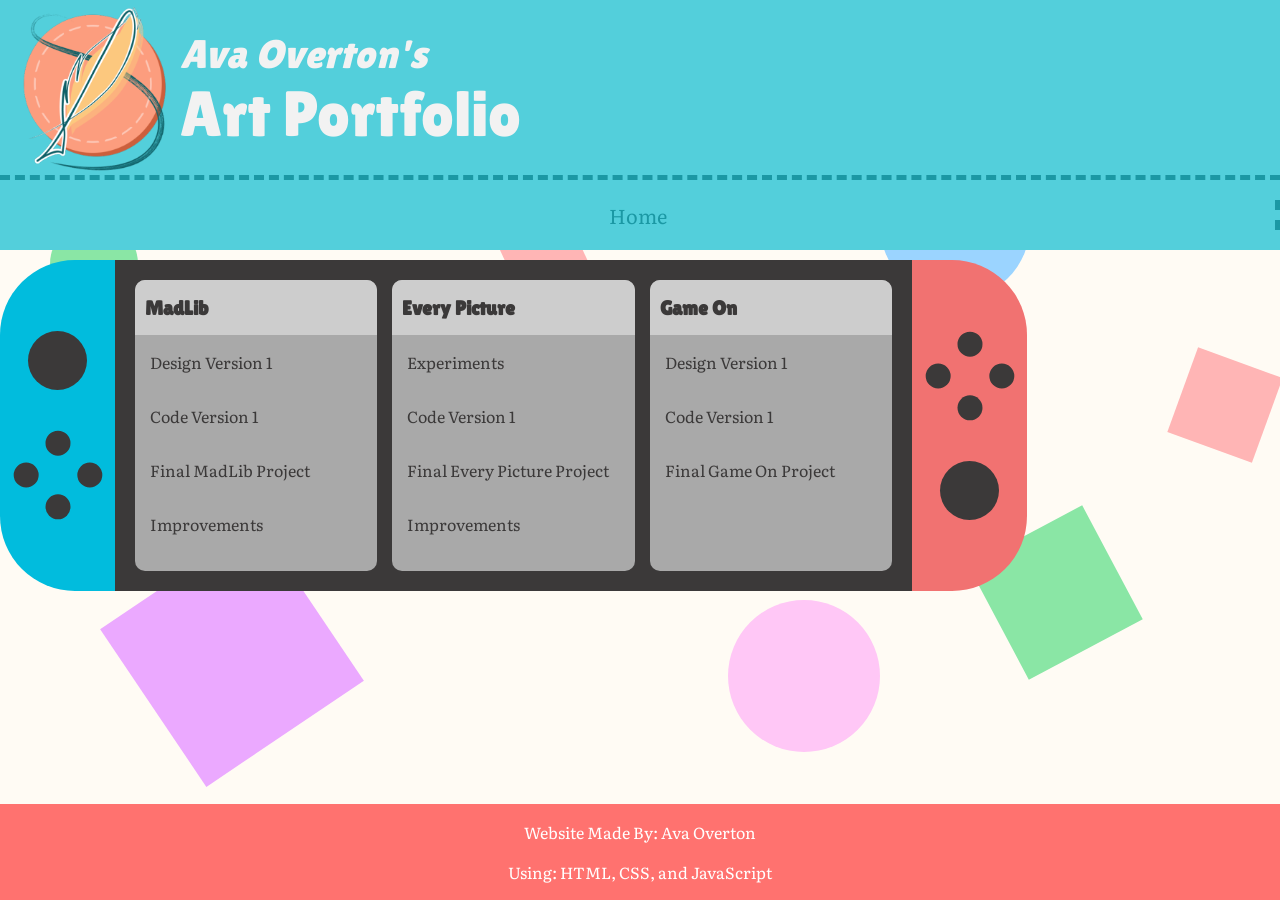
<file: code-proj/index.html>
<!DOCTYPE html>
<html lang="en">
<head>
    <meta charset="UTF-8">
    <meta name="viewport" content="width=device-width, initial-scale=1.0">
    <title>Ava's Portal Page</title>
    
    <!-- Normalize CSS -->
    <link rel="preconnect" href="https://fonts.googleapis.com">
    <link rel="preconnect" href="https://fonts.gstatic.com" crossorigin>
    <link href="https://fonts.googleapis.com/css2?family=Lilita+One&family=Literata:opsz@7..72&display=swap" rel="stylesheet">

    <!-- Stylesheet -->
     <link rel="stylesheet" href="styles.css">
</head>
<body>
    <div id="container">
        <div class="bg">
            <div id="square-pink"></div>
            <div id="square-gren"></div>
            <div id="square-purp"></div>
            <div id="square-red"></div>
            <div id="rect-yell"></div>
            <div id="rect-red"></div>
            <div id="cir-blu"></div>
            <div id="cir-pink"></div>
            <div id="cir-gren"></div>
        </div>
         <header>
            <div id="mainLogo">
                <img src="images/logo.png" alt="my logo, an abstract feather pen" width="170" height="170">
                <div id="logoname">
                    <h2><em>Ava Overton's</em></h2>
                    <h1>Art Portfolio</h1>
                </div>
            </div>
            <div class="navigation">
                <p><a href="../index.html">Home</a></p>
                <!-- <p>About Me</p>
                <p id="contact">Contact</p> -->
            </div>
        </header>

        <div id="switch">
            <div id="left">
                <div class="joystick"></div>
                <div class="buttons">
                    <div></div>
                    <div></div>
                    <div></div>
                    <div></div>
                </div>
            </div>
            <main>
                <div>
                    <h2>MadLib</h2>
                    <ul>
                        <li><a href="madlibs/designv1.html">Design Version 1</a></li>
                        <li><a href="madlibs/v1/index.html">Code Version 1</a></li>
                        <li><a href="madlibs/v2/index.html">Final MadLib Project</a></li>
                        <li><a href="madlibs/improvements/index.html">Improvements</a></li>
                    </ul>
                </div>

                <div>
                    <h2>Every Picture</h2>
                    <ul>
                        <li><a href="everypicture/experiment/index.html">Experiments</a></li>
                        <li><a href="everypicture/v1/index.html">Code Version 1</a></li>
                        <li><a href="everypicture/v2/index.html">Final Every Picture Project</a></li>
                        <li><a href="everypicture/improvements/index.html">Improvements</a></li>
                    </ul>
                </div>

                <div>
                    <h2>Game On</h2>
                    <ul>
                        <li><a href="gameon/designv1.html">Design Version 1</a></li>
                        <li><a href="gameon/v1/index.html">Code Version 1</a></li>
                        <li><a href="gameon/v2/index.html">Final Game On Project</a></li>
                    </ul>
                </div>
            </main>
            <div id="right">
                <div class="joystick"></div>
                <div class="buttons">
                    <div></div>
                    <div></div>
                    <div></div>
                    <div></div>
                </div>
            </div>
        </div>

        <footer>
            <p>Website Made By: Ava Overton</p>
            <p>Using: HTML, CSS, and JavaScript</p>
        </footer>
    </div>

</body>
</html>
</file>
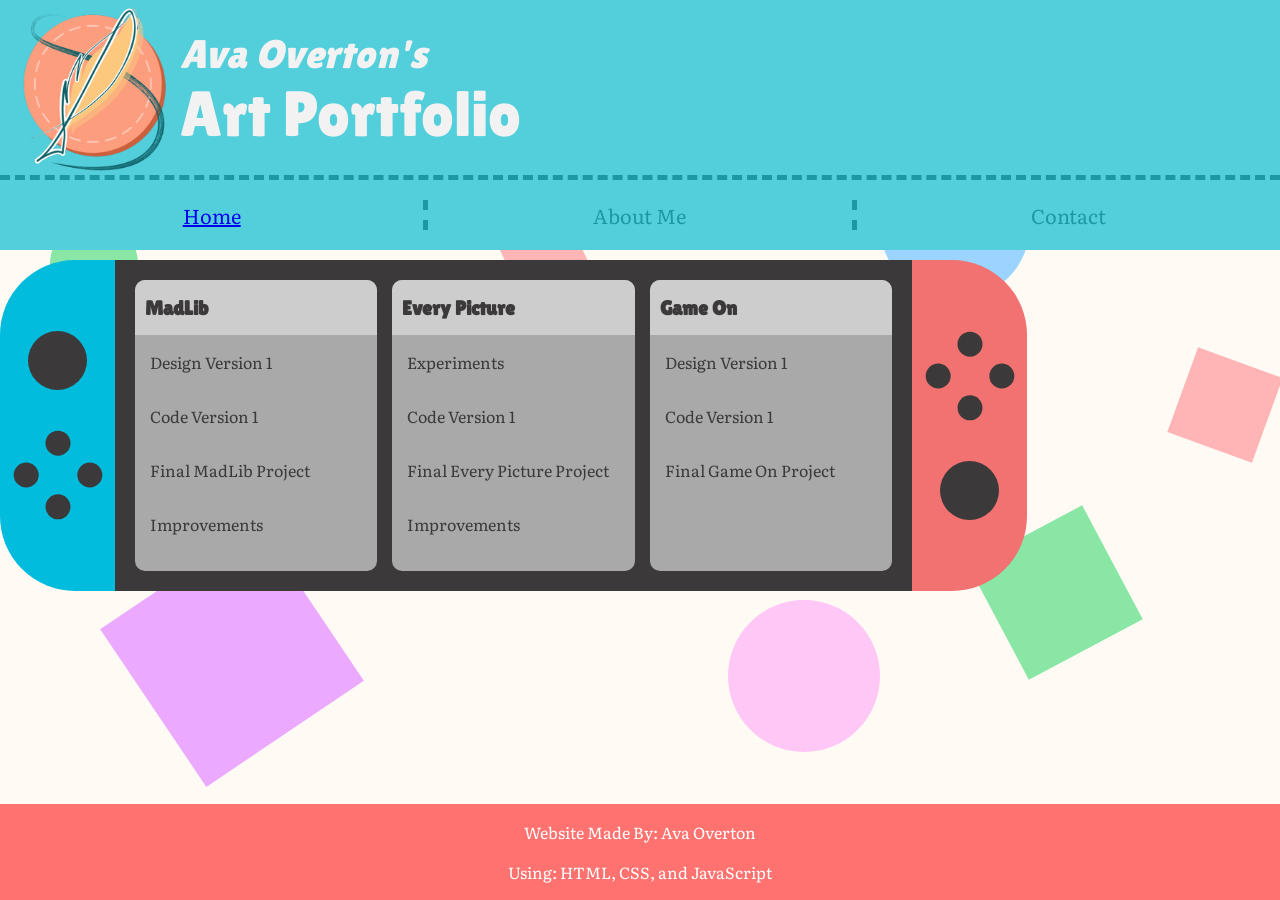
<file: graphic-proj/index.html>
<!DOCTYPE html>
<html lang="en">
<head>
    <meta charset="UTF-8">
    <meta name="viewport" content="width=device-width, initial-scale=1.0">
    <title>Ava's Portal Page</title>
    
    <!-- Normalize CSS -->
    <link rel="preconnect" href="https://fonts.googleapis.com">
    <link rel="preconnect" href="https://fonts.gstatic.com" crossorigin>
    <link href="https://fonts.googleapis.com/css2?family=Lilita+One&family=Literata:opsz@7..72&display=swap" rel="stylesheet">

    <!-- Stylesheet -->
     <link rel="stylesheet" href="styles.css">
</head>
<body>
    <div id="container">
        <div class="bg">
            <div id="square-pink"></div>
            <div id="square-gren"></div>
            <div id="square-purp"></div>
            <div id="square-red"></div>
            <div id="rect-yell"></div>
            <div id="rect-red"></div>
            <div id="cir-blu"></div>
            <div id="cir-pink"></div>
            <div id="cir-gren"></div>
        </div>
         <header>
            <div id="mainLogo">
                <img src="images/logo.png" alt="my logo, an abstract feather pen" width="170" height="170">
                <div id="logoname">
                    <h2><em>Ava Overton's</em></h2>
                    <h1>Art Portfolio</h1>
                </div>
            </div>
            <div class="navigation">
                <p><a href="../index.html">Home</a></p>
                <p>About Me</p>
                <p id="contact">Contact</p>
            </div>
        </header>

        <div id="switch">
            <div id="left">
                <div class="joystick"></div>
                <div class="buttons">
                    <div></div>
                    <div></div>
                    <div></div>
                    <div></div>
                </div>
            </div>
            <main>
                <div>
                    <h2>MadLib</h2>
                    <ul>
                        <li><a href="madlibs/designv1.html">Design Version 1</a></li>
                        <li><a href="madlibs/v1/index.html">Code Version 1</a></li>
                        <li><a href="madlibs/v2/index.html">Final MadLib Project</a></li>
                        <li><a href="madlibs/improvements/index.html">Improvements</a></li>
                    </ul>
                </div>

                <div>
                    <h2>Every Picture</h2>
                    <ul>
                        <li><a href="everypicture/experiment/index.html">Experiments</a></li>
                        <li><a href="everypicture/v1/index.html">Code Version 1</a></li>
                        <li><a href="everypicture/v2/index.html">Final Every Picture Project</a></li>
                        <li><a href="everypicture/improvements/index.html">Improvements</a></li>
                    </ul>
                </div>

                <div>
                    <h2>Game On</h2>
                    <ul>
                        <li><a href="gameon/designv1.html">Design Version 1</a></li>
                        <li><a href="gameon/v1/index.html">Code Version 1</a></li>
                        <li><a href="gameon/v2/index.html">Final Game On Project</a></li>
                    </ul>
                </div>
            </main>
            <div id="right">
                <div class="joystick"></div>
                <div class="buttons">
                    <div></div>
                    <div></div>
                    <div></div>
                    <div></div>
                </div>
            </div>
        </div>

        <footer>
            <p>Website Made By: Ava Overton</p>
            <p>Using: HTML, CSS, and JavaScript</p>
        </footer>
    </div>

</body>
</html>
</file>
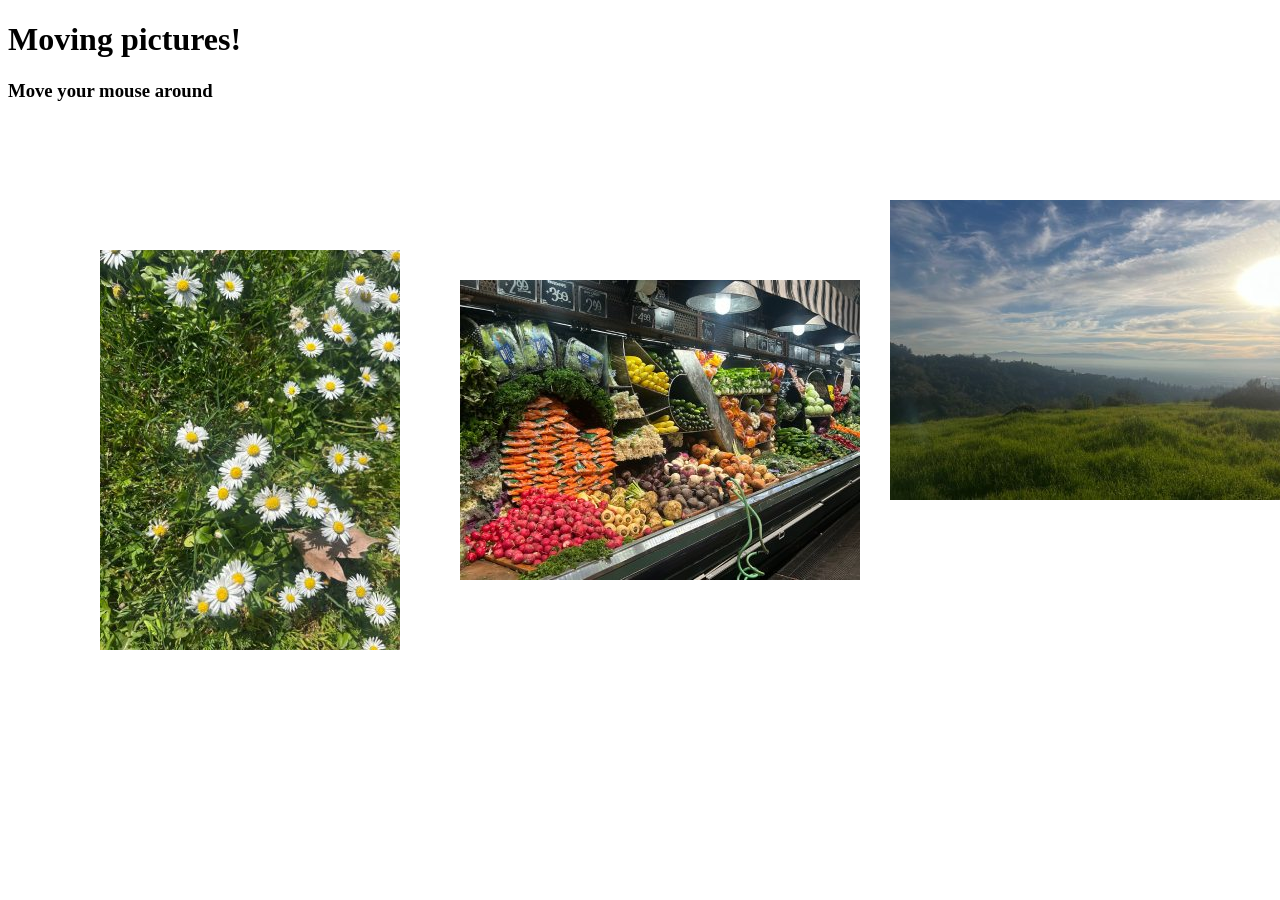
<file: code-proj/everypicture/experiment/index.html>
<!DOCTYPE html>
<html lang="en">
<head>
    <meta charset="UTF-8">
    <meta name="viewport" content="width=device-width, initial-scale=1.0">
    <title>Experiment 1</title>

    <!-- Stylesheet -->
     <link rel="stylesheet" href="styles.css">

     <!-- JavaScript -->
    <script src="script.js" defer></script> 
</head>
<body>
    <h1>Moving pictures!</h1>
    <h3>Move your mouse around</h3>

    <img id="blue" src="images/flowers.jpg" width="300">
    <img id="red" src="images/grocery.jpg" width="400">
    <img id="green" src="images/sun.jpg" width="400">
</body>
</html>
</file>
<file: code-proj/styles.css>
body {
    background-color: #FFFBF4;
    font-family: "Literata", serif;
    font-optical-sizing: auto;
    font-weight: 400;
    font-style: normal;
    color: #1B98A4;
    padding: 0;
    margin: auto;
    overflow: hidden;
}

#container {
    min-width: 800px;
    margin: auto;
}

.bg {
    position: relative;
}

header a {
    text-decoration: none;
    color: #1B98A4;
    transition: color 0.3s ease;
}

header a:hover {
    color: #d37373;
    text-decoration: underline;
}

#cir-gren {
    position: absolute;
    width: 88px;
    height: 88px;
    background-color: #8AE6A5;
    top: 220px;
    left: 50px;
    z-index: -1;
    border-radius: 50%;
    animation: cirgren 2s ease infinite alternate;
}

@keyframes cirgren {
    from {
        top: 239px;
        left: 53px;
    }

    to {
        top: 210px;
        transform: scale(1.1);
    }
}

#cir-pink {
    position: absolute;
    width: 152px;
    height: 152px;
    background-color: #FFC7F6;
    top: 600px;
    right: 400px;
    z-index: -1;
    border-radius: 50%;
    animation: cirpink 3.5s ease infinite alternate;
}

@keyframes cirpink {
    from {
        top: 600px;
        transform: scale(1.1);
    }

    to {
        top: 550px;
    }
}

#cir-blu {
    position: absolute;
    width: 150px;
    height: 150px;
    background-color: #9BD4FF;
    top: 150px;
    right: 250px;
    z-index: -1;
    border-radius: 50%;
    animation: cirblu 3s ease infinite alternate;
}

@keyframes cirblu {
    from {
        top: 159px;
        right: 258px;
    }

    to {
        top: 130px;
        right: 248px;
    }
}

#square-pink {
    position: absolute;
    width: 81px;
    height: 81px;
    background-color: #FFC7F6;
    top: 66px;
    left: 160px;
    z-index: -1;
    transform: rotate(21deg);
    animation: squarepink 3s ease infinite alternate;
}

@keyframes squarepink {
    from {
        top: 76px;
        transform: rotate(25deg);
    }

    to {
        top: 53px;
        transform: rotate(17deg);
    }
}

#square-gren {
    position: absolute;
    width: 129px;
    height: 129px;
    background-color: #8AE6A5;
    top: 528px;
    right: 160px;
    z-index: -1;
    transform: rotate(-28deg);
    animation: squaregren 2s ease infinite alternate;
}

@keyframes squaregren {
    from {
        top: 521px;
        right: 163px;
        transform: rotate(-25deg);
    }

    to {
        top: 540px;
        transform: rotate(-30deg);
    }
}

#square-purp {
    position: absolute;
    width: 190px;
    height: 190px;
    background-color: #EBA9FF;
    top: 560px;
    left: 137px;
    z-index: -1;
    transform: rotate(56deg);
    animation: squarepurp 1.7s ease infinite alternate;
}

@keyframes squarepurp {
    from {
        top: 488px;
    }

    to {
        top: 502px;
    }
}

#square-red {
    position: absolute;
    width: 90px;
    height: 90px;
    background-color: #FFB5B5;
    top: 360px;
    right: 10px;
    z-index: -1;
    transform: rotate(20deg);
    animation: squarered 2.5s ease infinite alternate;
}

@keyframes squarered {
    from {
        top: 370px;
        transform: rotate(20deg);
    }

    to {
        top: 340px;
        transform: rotate(24deg);
    }
}

#rect-red {
    position: absolute;
    width: 179px;
    height: 75px;
    background-color: #FFB5B5;
    top: 200px;
    left: 446px;
    z-index: -1;
    transform: rotate(65deg);
    animation: rectred 3s ease infinite alternate;
}

@keyframes rectred {
    from {
        top: 180px;
    }

    to {
        top: 240px;
    }
}

#rect-yell {
    position: absolute;
    width: 78px;
    height: 200px;
    background-color: #FFF09B;
    top: 350px;
    left: 50px;
    z-index: -1;
    transform: rotate(40deg);
    animation: rectyell 3s ease infinite alternate;
}

@keyframes rectyell {
    from {
        top: 340px;
        transform: rotate(41deg);
    }

    to {
        top: 375px;
        transform: rotate(48deg);
    }
}

header {
    position: sticky;
    background-color: #53CFDB;
    width: 100%;
    padding-top: 5px;
}

h1 {
    font-family: "Lilita One", sans-serif;
    font-weight: 400;
    font-style: normal;
    margin: 0;
    font-size: 64px;
    color: #F2F2F2;
}

h2 {
    font-family: "Lilita One", sans-serif;
    font-weight: 400;
    font-style: normal;
    font-size: 40px;
    margin: 0;
    color: #F2F2F2;
}

h3 {
    font-family: "Lilita One", sans-serif;
    font-weight: 400;
    font-style: normal;
    font-size: 30px;
    margin-top: 10px;
    margin-bottom: 10px;
}

#mainLogo {
    display: flex;
    margin-left: 10px;
    margin-right: 10px;
}

#logoname {
    align-self: center;
}

.navigation {
    display: flex;
    font-size: 20px;
    border-top: 5px dashed #1B98A4;
}

.navigation p {
    flex: 1;
    text-align: center;
    border-right: 5px dashed #1B98A4;
}

#contact {
    border-right: none;
}

#switch {
    display: flex;
    justify-self: center;
    margin-bottom: 60px;
    margin-top: 10px;
}

#switch a {
    color: #3B3939;
    text-decoration: none;
}

#switch h2 {
    color: #3B3939;
}

#left {
    background-color: #01BCDD;
    width: 115px;
    height: 331px;
    border-top-left-radius: 75px;
    border-bottom-left-radius: 75px;
    display: flex;
    flex-direction: column;
}

#left .joystick {
    width: 59px;
    height: 59px;
    background-color: #3B3939;
    border-radius: 100%;
    margin: auto;
    margin-bottom: 20px;
}

#left .buttons {
    display: grid;
    grid-template-columns: auto auto;
    width: fit-content;
    margin: auto;
    transform: rotate(45deg);
    margin-top: 20px;
}

#left .buttons div {
    width: 25px;
    height: 25px;
    background-color: #3B3939;
    border-radius: 100%;
    margin: 10px;
}

main {
    display: flex;
    background-color: #3B3939;
    justify-self: center;
    gap: 15px;
    padding: 20px;
    width: 757px;
}

main div {
    flex: 1;
    background-color: #A9A9A9;
    border-radius: 10px;
}

main div h2 {
    background-color: #cdcdcd;
    border-top-left-radius: 10px;
    border-top-right-radius: 10px;
    margin: 0;
    padding-top: 16.6px;
    padding-bottom: 16.6px;
    padding-left: 10px;
}

main ul {
    margin: 0;
}

main ul li {
    list-style-type: none;
    font-size: 16px;
    padding: 15px;
    background-color: #A9A9A9;
    transition: all 1s ease;
}

main ul li a {
    transition: all 1s ease;
    padding-right: 10px;
}

main ul li:hover {
    background-color: #FFF09B;
    transform: scale(1.2);
}

#switch a:hover {
    color: #b94ec0;
}

main ul {
    padding-left: 0;
}

main h2 {
    font-size: 20px;
    font-weight: 600;
}

#right {
    background-color: #F17271;
    width: 115px;
    height: 331px;
    border-top-right-radius: 75px;
    border-bottom-right-radius: 75px;
    display: flex;
    flex-direction: column-reverse;
}

#right .joystick {
    width: 59px;
    height: 59px;
    background-color: #3B3939;
    border-radius: 100%;
    margin: auto;
    margin-top: 20px;
}

#right .buttons {
    display: grid;
    grid-template-columns: auto auto;
    width: fit-content;
    margin: auto;
    transform: rotate(45deg);
    margin-bottom: 20px;
}

#right .buttons div {
    width: 25px;
    height: 25px;
    background-color: #3B3939;
    border-radius: 100%;
    margin: 10px;
}

footer {
    position: fixed;
    left: 0;
    bottom: 0;
    width: 100%;
    background-color: rgba(255, 0, 0, 0.545);
    color: white;
    text-align: center;
}
</file>
<file: graphic-proj/styles.css>
body {
    background-color: #FFFBF4;
    font-family: "Literata", serif;
    font-optical-sizing: auto;
    font-weight: 400;
    font-style: normal;
    color: #1B98A4;
    padding: 0;
    margin: auto;
    overflow: hidden;
}

#container {
    min-width: 800px;
    margin: auto;
}

.bg {
    position: relative;
}

#cir-gren {
    position: absolute;
    width: 88px;
    height: 88px;
    background-color: #8AE6A5;
    top: 220px;
    left: 50px;
    z-index: -1;
    border-radius: 50%;
    animation: cirgren 2s ease infinite alternate;
}

@keyframes cirgren {
    from {
        top: 239px;
        left: 53px;
    }

    to {
        top: 210px;
        transform: scale(1.1);
    }
}

#cir-pink {
    position: absolute;
    width: 152px;
    height: 152px;
    background-color: #FFC7F6;
    top: 600px;
    right: 400px;
    z-index: -1;
    border-radius: 50%;
    animation: cirpink 3.5s ease infinite alternate;
}

@keyframes cirpink {
    from {
        top: 600px;
        transform: scale(1.1);
    }

    to {
        top: 550px;
    }
}

#cir-blu {
    position: absolute;
    width: 150px;
    height: 150px;
    background-color: #9BD4FF;
    top: 150px;
    right: 250px;
    z-index: -1;
    border-radius: 50%;
    animation: cirblu 3s ease infinite alternate;
}

@keyframes cirblu {
    from {
        top: 159px;
        right: 258px;
    }

    to {
        top: 130px;
        right: 248px;
    }
}

#square-pink {
    position: absolute;
    width: 81px;
    height: 81px;
    background-color: #FFC7F6;
    top: 66px;
    left: 160px;
    z-index: -1;
    transform: rotate(21deg);
    animation: squarepink 3s ease infinite alternate;
}

@keyframes squarepink {
    from {
        top: 76px;
        transform: rotate(25deg);
    }

    to {
        top: 53px;
        transform: rotate(17deg);
    }
}

#square-gren {
    position: absolute;
    width: 129px;
    height: 129px;
    background-color: #8AE6A5;
    top: 528px;
    right: 160px;
    z-index: -1;
    transform: rotate(-28deg);
    animation: squaregren 2s ease infinite alternate;
}

@keyframes squaregren {
    from {
        top: 521px;
        right: 163px;
        transform: rotate(-25deg);
    }

    to {
        top: 540px;
        transform: rotate(-30deg);
    }
}

#square-purp {
    position: absolute;
    width: 190px;
    height: 190px;
    background-color: #EBA9FF;
    top: 560px;
    left: 137px;
    z-index: -1;
    transform: rotate(56deg);
    animation: squarepurp 1.7s ease infinite alternate;
}

@keyframes squarepurp {
    from {
        top: 488px;
    }

    to {
        top: 502px;
    }
}

#square-red {
    position: absolute;
    width: 90px;
    height: 90px;
    background-color: #FFB5B5;
    top: 360px;
    right: 10px;
    z-index: -1;
    transform: rotate(20deg);
    animation: squarered 2.5s ease infinite alternate;
}

@keyframes squarered {
    from {
        top: 370px;
        transform: rotate(20deg);
    }

    to {
        top: 340px;
        transform: rotate(24deg);
    }
}

#rect-red {
    position: absolute;
    width: 179px;
    height: 75px;
    background-color: #FFB5B5;
    top: 200px;
    left: 446px;
    z-index: -1;
    transform: rotate(65deg);
    animation: rectred 3s ease infinite alternate;
}

@keyframes rectred {
    from {
        top: 180px;
    }

    to {
        top: 240px;
    }
}

#rect-yell {
    position: absolute;
    width: 78px;
    height: 200px;
    background-color: #FFF09B;
    top: 350px;
    left: 50px;
    z-index: -1;
    transform: rotate(40deg);
    animation: rectyell 3s ease infinite alternate;
}

@keyframes rectyell {
    from {
        top: 340px;
        transform: rotate(41deg);
    }

    to {
        top: 375px;
        transform: rotate(48deg);
    }
}

header {
    position: sticky;
    background-color: #53CFDB;
    width: 100%;
    padding-top: 5px;
}

h1 {
    font-family: "Lilita One", sans-serif;
    font-weight: 400;
    font-style: normal;
    margin: 0;
    font-size: 64px;
    color: #F2F2F2;
}

h2 {
    font-family: "Lilita One", sans-serif;
    font-weight: 400;
    font-style: normal;
    font-size: 40px;
    margin: 0;
    color: #F2F2F2;
}

h3 {
    font-family: "Lilita One", sans-serif;
    font-weight: 400;
    font-style: normal;
    font-size: 30px;
    margin-top: 10px;
    margin-bottom: 10px;
}

#mainLogo {
    display: flex;
    margin-left: 10px;
    margin-right: 10px;
}

#logoname {
    align-self: center;
}

.navigation {
    display: flex;
    font-size: 20px;
    border-top: 5px dashed #1B98A4;
}

.navigation p {
    flex: 1;
    text-align: center;
    border-right: 5px dashed #1B98A4;
}

#contact {
    border-right: none;
}

#switch {
    display: flex;
    justify-self: center;
    margin-bottom: 60px;
    margin-top: 10px;
}

#switch a {
    color: #3B3939;
    text-decoration: none;
}

#switch h2 {
    color: #3B3939;
}

#left {
    background-color: #01BCDD;
    width: 115px;
    height: 331px;
    border-top-left-radius: 75px;
    border-bottom-left-radius: 75px;
    display: flex;
    flex-direction: column;
}

#left .joystick {
    width: 59px;
    height: 59px;
    background-color: #3B3939;
    border-radius: 100%;
    margin: auto;
    margin-bottom: 20px;
}

#left .buttons {
    display: grid;
    grid-template-columns: auto auto;
    width: fit-content;
    margin: auto;
    transform: rotate(45deg);
    margin-top: 20px;
}

#left .buttons div {
    width: 25px;
    height: 25px;
    background-color: #3B3939;
    border-radius: 100%;
    margin: 10px;
}

main {
    display: flex;
    background-color: #3B3939;
    justify-self: center;
    gap: 15px;
    padding: 20px;
    width: 757px;
}

main div {
    flex: 1;
    background-color: #A9A9A9;
    border-radius: 10px;
}

main div h2 {
    background-color: #cdcdcd;
    border-top-left-radius: 10px;
    border-top-right-radius: 10px;
    margin: 0;
    padding-top: 16.6px;
    padding-bottom: 16.6px;
    padding-left: 10px;
}

main ul {
    margin: 0;
}

main ul li {
    list-style-type: none;
    font-size: 16px;
    padding: 15px;
    background-color: #A9A9A9;
    transition: all 1s ease;
}

main ul li a {
    transition: all 1s ease;
    padding-right: 10px;
}

main ul li:hover {
    background-color: #FFF09B;
    transform: scale(1.2);
}

#switch a:hover {
    color: #b94ec0;
}

main ul {
    padding-left: 0;
}

main h2 {
    font-size: 20px;
    font-weight: 600;
}

#right {
    background-color: #F17271;
    width: 115px;
    height: 331px;
    border-top-right-radius: 75px;
    border-bottom-right-radius: 75px;
    display: flex;
    flex-direction: column-reverse;
}

#right .joystick {
    width: 59px;
    height: 59px;
    background-color: #3B3939;
    border-radius: 100%;
    margin: auto;
    margin-top: 20px;
}

#right .buttons {
    display: grid;
    grid-template-columns: auto auto;
    width: fit-content;
    margin: auto;
    transform: rotate(45deg);
    margin-bottom: 20px;
}

#right .buttons div {
    width: 25px;
    height: 25px;
    background-color: #3B3939;
    border-radius: 100%;
    margin: 10px;
}

footer {
    position: fixed;
    left: 0;
    bottom: 0;
    width: 100%;
    background-color: rgba(255, 0, 0, 0.545);
    color: white;
    text-align: center;
}
</file>
<file: code-proj/everypicture/experiment/styles.css>
body {
    max-width: 1200px;
    max-height: 750px;
}

img {
    position: absolute;
    display: block;
}

#blue {
    left: 100px;
    top: 250px;
    transition: all 1s;
    filter: none;
}

#red {
    left: 460px;
    top: 280px;
    transition: all 1.5s;
    filter: none;
}

#green {
    left: 890px;
    top: 200px;
    transition: all 1s;
    filter: grayscale(0%);
}
</file>
